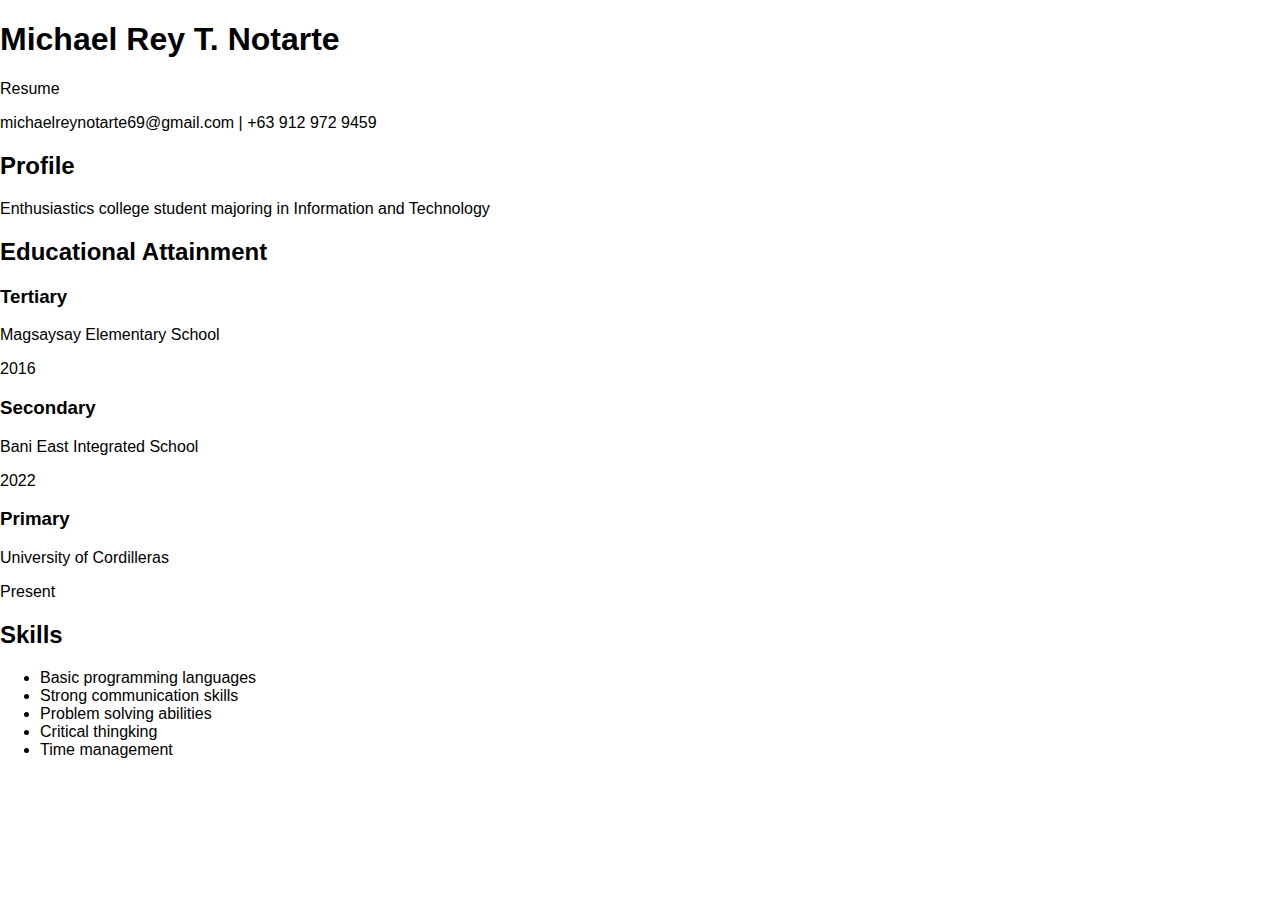
<file: index.html>
<!DOCTYPE html>
<html lang="en">
<head>
    <meta charset="UTF-8">
    <meta name="viewport" content="width=device-width, initial-scale=1.0">
    <link rel="stylesheet" href="style.css">
    <title>Resume</title>
    
</head>
    <h1>Michael Rey T. Notarte</h1>
    <p>Resume<p>
    <p>michaelreynotarte69@gmail.com | +63 912 972 9459</p>
<head>
<body>
    <h2>Profile</h2>
    <p>Enthusiastics college student majoring in Information and Technology</p>

    <h2>Educational Attainment</h2>
    <h3>Tertiary</h3>
    <p>Magsaysay Elementary School</p>
    <p>2016</p>
    <h3>Secondary</h3>
    <p>Bani East Integrated School</p>
    <p>2022</p>
    <h3>Primary</h3>
    <p>University of Cordilleras</p>
    <p>Present</p>

    <h2>Skills</h2>
    <ul>
        <li>Basic programming languages</li>
        <li>Strong communication skills</li>
        <li>Problem solving abilities</li>
        <li>Critical thingking</li>
        <li>Time management</li>
    </ul>
</body>
</html>
</file>
<file: style.css>
body {
    font-family: Arial, sans-serif;
    margin: 0;
    padding: 0;
  }
  
  header {
    background-color: #4CAF50;
    color: white;
    text-align: center;
    padding: 20px;
  }
  
  form {
    max-width: 600px;
    margin: 20px auto;
    padding: 20px;
    background-color: #f9f9f9;
    border-radius: 8px;
  }
  
  label {
    display: block;
    margin: 10px 0 5px;
  }
  
  input, select, textarea {
    width: 100%;
    padding: 8px;
    margin-bottom: 10px;
    border-radius: 4px;
    border: 1px solid #ddd;
  }
  
  button {
    background-color: #4CAF50;
    color: white;
    padding: 10px 15px;
    border: none;
    border-radius: 4px;
    cursor: pointer;
  }
  
  button:hover {
    background-color: #45a049;
  }
</file>
